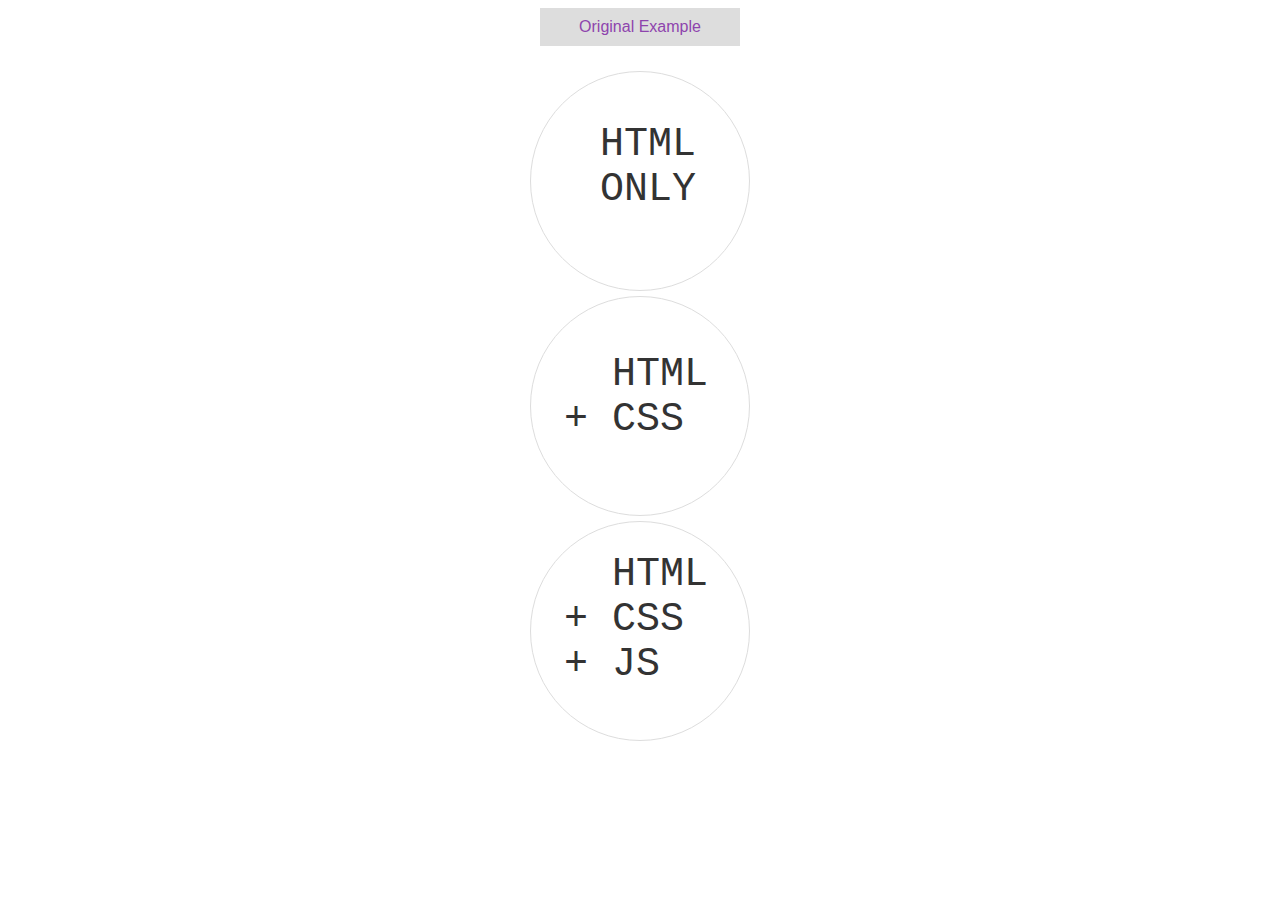
<file: index.html>
<!DOCTYPE html>
<html lang="en">
<head>
  <meta charset="UTF-8">
  <link rel="icon" href="./images/favicon.ico">
  <title>CSS Tutorial</title>
  <style>
    * {box-sizing: border-box;}
    
    a.example{
      display: block;
      width: 200px;
      text-align: center;
      margin: 0 auto;
      font-family: Helvetica;
      text-decoration: none;
      color: #8e44ad;
      background: #ddd;
      padding: 10px;
    }
    a.example:hover{
      background: #8e44ad;
      color: #ddd;
      padding: 10px;
    }

    div {font-size: 0; padding-top: 20px; margin: 0 auto;}
    div > * {
      display: block;
      border: #ddd 1px solid;
      vertical-align: middle;
      text-align: left;
      width: 220px; height: 220px;
      margin: 5px auto;
      font-size: 40px;
      text-decoration: none;
      color: #333;
      font-family: Monaco, Courier, "monospace";
      transition: all .2s;
      border-radius: 50%;
    }
    
    div a:nth-child(1){
      padding-top: 50px;
      padding-left: 45px;
    }

    div a:nth-child(2){
      padding-top: 55px;
      padding-left: 33px;
    }

     div a:nth-child(3){
      padding-top: 30px;
      padding-left: 33px;
    }

    div a:hover{color: #fff;}
    div a:nth-child(1):hover{
      background: #e74c3c;
    }
    div a:nth-child(2):hover{
      background: #f1c40f;
    }
    div a:nth-child(3):hover{
      background: #2ecc71;
    }

  </style>
</head>
<body>
  <a class="example" href="./example.html">Original Example</a>
  <div>  
    <a href="./html-only.html">
      &nbsp;HTML<br> 
      &nbsp;ONLY
    </a>
    <a href="./html_css.html">
      &nbsp;&nbsp;HTML <br>
      + CSS
    </a>
    <a href="./html_css_js.html">
       &nbsp;&nbsp;HTML <br>
       + CSS <br>
       + JS
    </a>
  </div>
</body>
</html>
</file>
